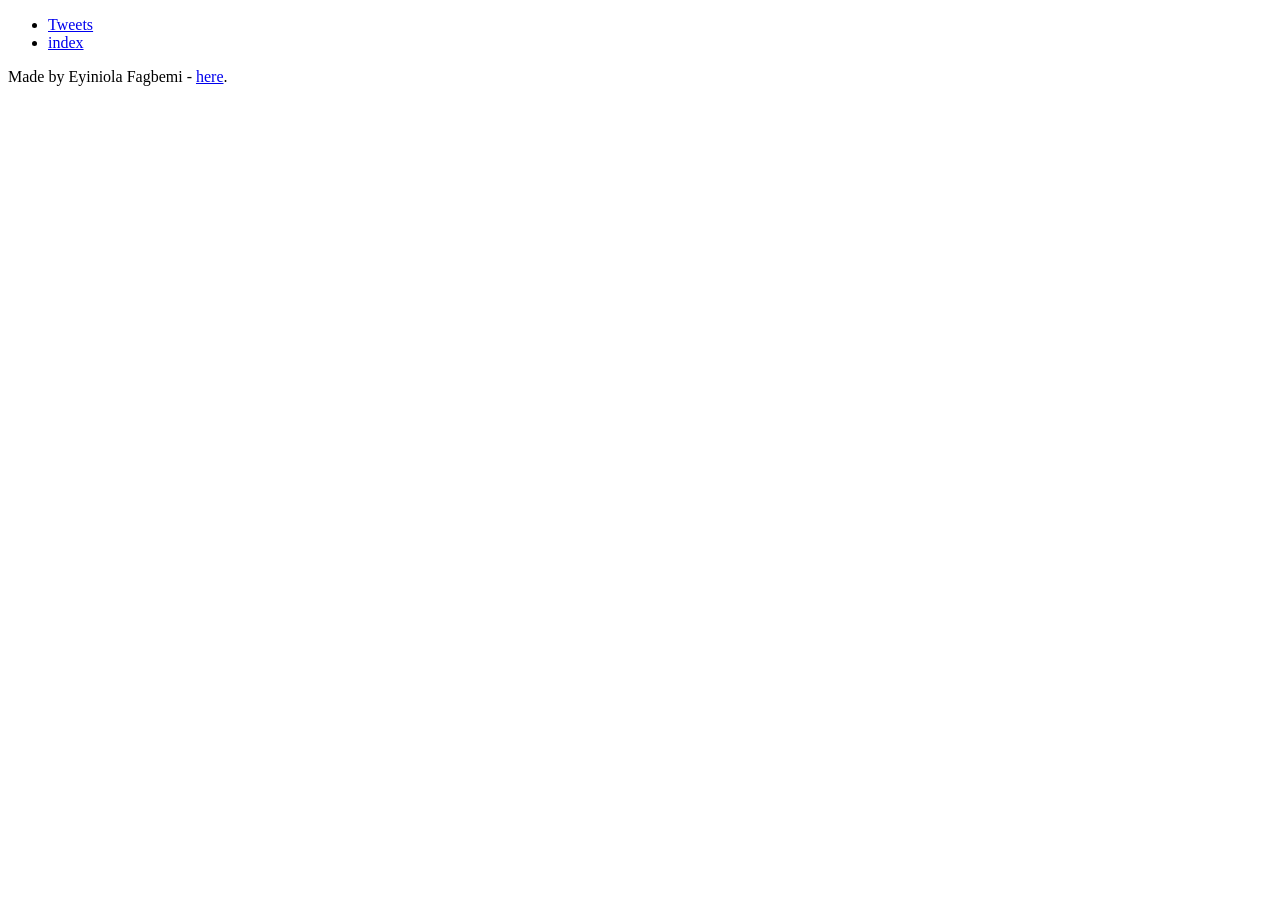
<file: tweets.html>
<!DOCTYPE html>
<html>
<head>
    <meta charset="UTF-8">
    <title>ALU school project </title>
</head>
<body> 
    <header>
        <ul>
            <li> 
                <a class="Twitter timeline" href="https://help.twitter.com/en/using-twitter/how-to-embed-a-tweet"> Tweets</a>
            </li>
            <li>
                <a  href="index.html" > index</a>
            </li>
        </ul>
    </header>
    <main>
        <article></article>
        <aside></aside>
    </main>
    <footer> 
        <p> Made by Eyiniola Fagbemi - <a href="https://intranet.aluswe.com/projects/2047" target="">here</a>.</p>
    </footer>
</body>
</html>
</file>
